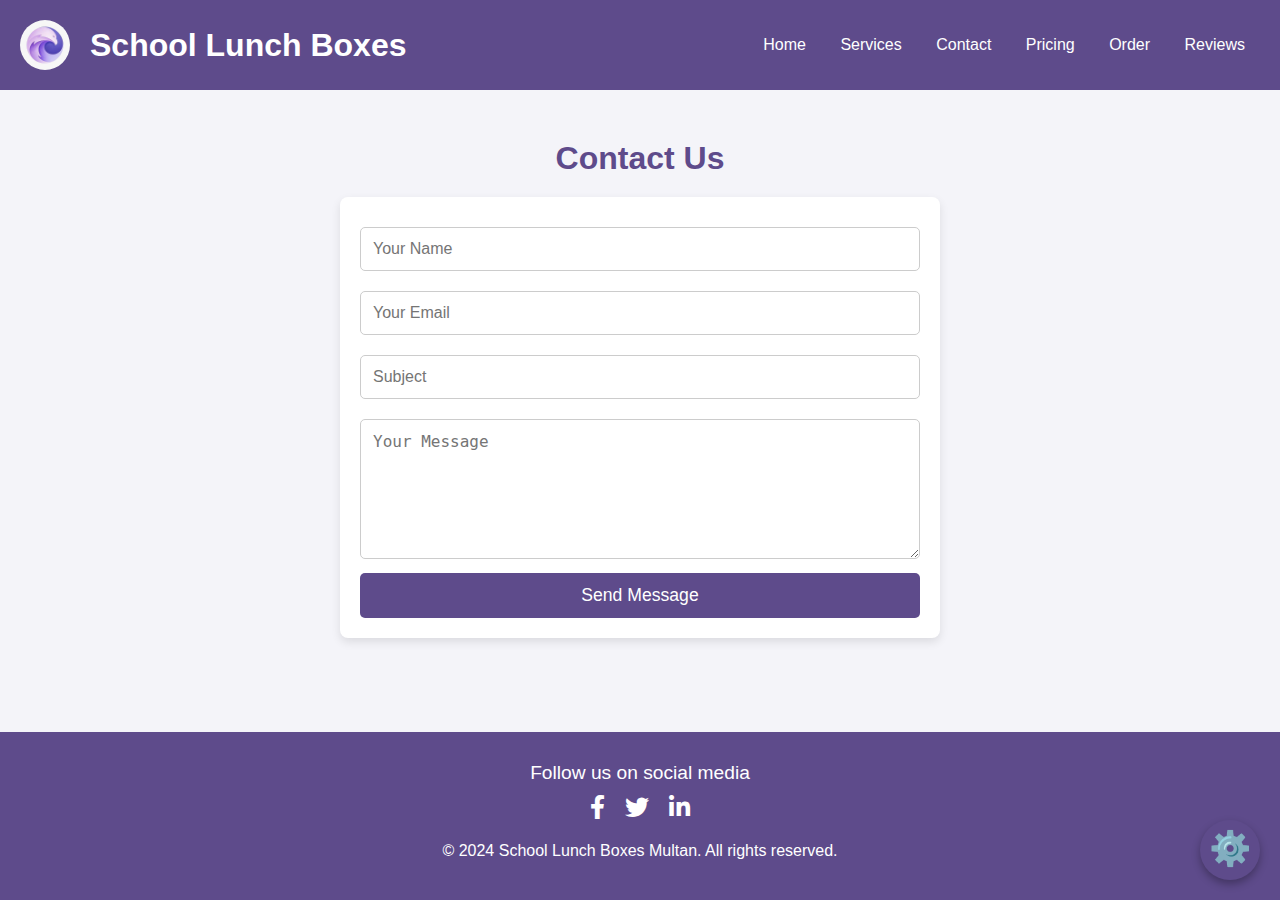
<file: contact.html>
<!DOCTYPE html>
<html lang="en">
<head>
    <meta charset="UTF-8">
    <meta name="viewport" content="width=device-width, initial-scale=1.0">
    <title>Contact Us - School Lunch Boxes</title>
    <link rel="stylesheet" href="contact.css"/>
    <link rel="stylesheet" href="body.css"/>
    <link rel="stylesheet" href="header.css"/>
    <link rel="stylesheet" href="footer.css"/>
    <link rel="stylesheet" href="https://cdnjs.cloudflare.com/ajax/libs/font-awesome/6.0.0-beta3/css/all.min.css">
    <link rel="stylesheet" href="style_edit_elements.css">
    <script src="modify_sections.js"></script>
</head>
<body>

    <header  id="header">

        <nav class="thenav">
            <div class="logo">
                <img src="purplelogo.jpeg" alt="Company Logo" class="circle-logo">
                <h1>School Lunch Boxes</h1>
            </div>
            <input type="checkbox" id="toggle-menu" class="toggle-menu" />
            <label for="toggle-menu" class="hamburger">&#9776;</label>
    
            <div class="menu">
                <ul>

                    <li><a href="index.html">Home</a></li>
                    <li><a href="index.html#services">Services</a></li>
                    <li><a href="#">Contact</a></li>
                    <li><a href="pricing.html">Pricing</a></li>
                    <li><a href="form.html">Order</a></li>
                    <li><a href="index.html#testimonials">Reviews</a></li>


                </ul>
            </div>
        </nav>
    </header>

    <!-- Control Panel Widget -->
    <div id="widget" onclick="toggleWidget()">
        <div class="style-icon">⚙️</div>
        <div id="options">
        <button onclick="openBackgroundColorMenu(event)">Change Background</button>
        <button onclick="openTextStyleMenu(event)">Change Text Style</button>
        <button onclick="openResetStyleMenu(event)">Reset Styles</button>
        </div>
    </div>
    
    <!-- Hidden Menus -->
    <div id="background-color-menu" class="style-menu hidden">
        <label for="color-picker">Select Background Color:</label>
        <input type="color" id="color-picker">
        <label for="section-selector-bg">Choose Section:</label>
        <select id="section-selector-bg"></select>
        <button onclick="applyBackgroundColor()">Apply</button>
    </div>
    
    <div id="text-style-menu" class="style-menu hidden">
        <label for="font-style">Select Font Style:</label>
        <select id="font-style">
        <option value="italic">Italic</option>
        <option value="bold">Bold</option>
        <option value="underline">Underline</option>
        <option value="none">None</option>
        </select>
        <label for="text-color">Select Text Color:</label>
        <input type="color" id="text-color">
        <label for="section-selector-text">Choose Section:</label>
        <select id="section-selector-text"></select>
        <button onclick="applyTextStyle()">Apply</button>
    </div>
    <div id="reset-style-menu" class="style-menu hidden">
        <label for="reset-section-selector">Select Section:</label>
        <select id="reset-section-selector"></select>
        <button onclick="resetStyles()">Reset</button>
    </div>

    <section id="contact">
        <h2>Contact Us</h2>
        <form class="contact-form" action="submit_form.php" method="post">
            <input type="text" name="name" placeholder="Your Name" required>
            <input type="email" name="email" placeholder="Your Email" required>
            <input type="text" name="subject" placeholder="Subject" required>
            <textarea name="message" rows="6" placeholder="Your Message" required></textarea>
            <button type="submit">Send Message</button>
        </form>
    </section>

    <footer id="footer">
        <p>Follow us on social media</p>
        <div class="social-media">
            <a href="#"><i class="fab fa-facebook-f"></i></a>
            <a href="#"><i class="fab fa-twitter"></i></a>
            <a href="#"><i class="fab fa-linkedin-in"></i></a>
        </div>
        <p class="copy-right">&copy; 2024 School Lunch Boxes Multan. All rights reserved.</p>
    </footer>

</body>
</html>
</file>
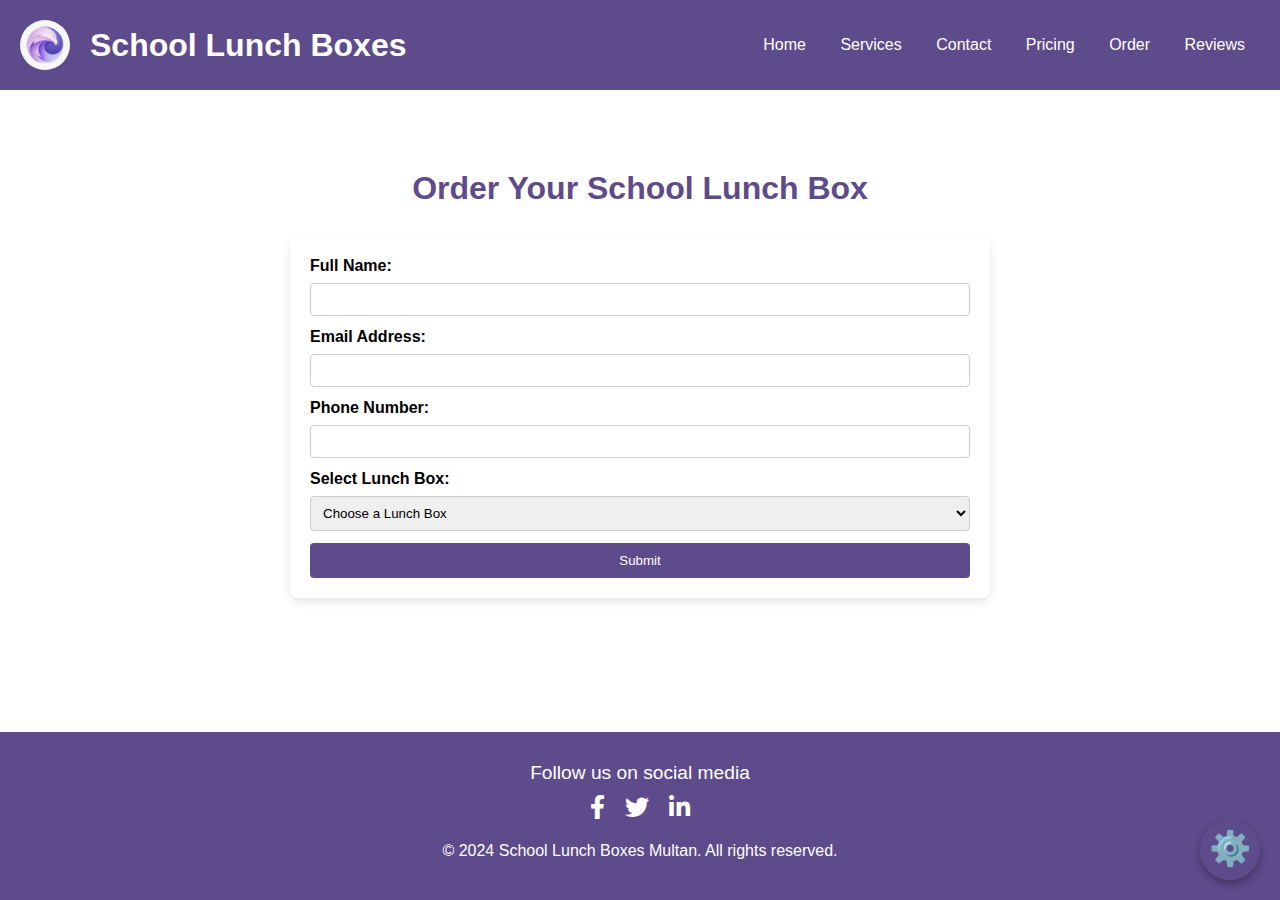
<file: form.html>
<!DOCTYPE html>
<html lang="en">
<head>
    <meta charset="UTF-8">
    <meta name="viewport" content="width=device-width, initial-scale=1.0">
    <title>Order Your School Lunch Box</title>
    <link rel="stylesheet" href="contact.css"/>
    <link rel="stylesheet" href="body.css"/>
    <link rel="stylesheet" href="header.css"/>
    <link rel="stylesheet" href="footer.css"/>
    <link rel="stylesheet" href="form.css"/>
    <link rel="stylesheet" href="https://cdnjs.cloudflare.com/ajax/libs/font-awesome/6.0.0-beta3/css/all.min.css">
    <link rel="stylesheet" href="style_edit_elements.css">
    <script src="modify_sections.js"></script>
</head>
<body>

    <header  id="header">
        <nav class="thenav">
            <div class="logo">
                <img src="purplelogo.jpeg" alt="Company Logo" class="circle-logo">
                <h1>School Lunch Boxes</h1>
            </div>
            <input type="checkbox" id="toggle-menu" class="toggle-menu" />
            <label for="toggle-menu" class="hamburger">&#9776;</label>
    
            <div class="menu">
                <ul>
                    <li><a href="index.html">Home</a></li>
                    <li><a href="index.html#services">Services</a></li>
                    <li><a href="contact.html">Contact</a></li>
                    <li><a href="pricing.html">Pricing</a></li>
                    <li><a href="#">Order</a></li>
                    <li><a href="index.html#testimonials">Reviews</a></li>
                </ul>
            </div>
        </nav>
    </header>
    <main id ="content">
        <!-- Control Panel Widget -->
        <div id="widget" onclick="toggleWidget()">
            <div class="style-icon">⚙️</div>
            <div id="options">
            <button onclick="openBackgroundColorMenu(event)">Change Background</button>
            <button onclick="openTextStyleMenu(event)">Change Text Style</button>
            <button onclick="openResetStyleMenu(event)">Reset Styles</button>
            </div>
        </div>
        
        <!-- Hidden Menus -->
        <div id="background-color-menu" class="style-menu hidden">
            <label for="color-picker">Select Background Color:</label>
            <input type="color" id="color-picker">
            <label for="section-selector-bg">Choose Section:</label>
            <select id="section-selector-bg"></select>
            <button onclick="applyBackgroundColor()">Apply</button>
        </div>
        
        <div id="text-style-menu" class="style-menu hidden">
            <label for="font-style">Select Font Style:</label>
            <select id="font-style">
            <option value="italic">Italic</option>
            <option value="bold">Bold</option>
            <option value="underline">Underline</option>
            <option value="none">None</option>
            </select>
            <label for="text-color">Select Text Color:</label>
            <input type="color" id="text-color">
            <label for="section-selector-text">Choose Section:</label>
            <select id="section-selector-text"></select>
            <button onclick="applyTextStyle()">Apply</button>
        </div>
        <div id="reset-style-menu" class="style-menu hidden">
            <label for="reset-section-selector">Select Section:</label>
            <select id="reset-section-selector"></select>
            <button onclick="resetStyles()">Reset</button>
        </div>

        <h1>Order Your School Lunch Box</h1>

        <form id="lunch-box-form">
            <label for="name">Full Name:</label>
            <input type="text" id="name" name="name" required>
            <span id="name-error" class="error"></span>

            <label for="email">Email Address:</label>
            <input type="email" id="email" name="email" required>
            <span id="email-error" class="error"></span>

            <label for="phone">Phone Number:</label>
            <input type="text" id="phone" name="phone" required>
            <span id="phone-error" class="error"></span>

            <label for="lunch-box">Select Lunch Box:</label>
            <select id="lunch-box" name="lunch-box" required>
                <option value="">Choose a Lunch Box</option>
                <option value="gourmet">Gourmet Lunch Box</option>
                <option value="bread-breakfast">Bread & Breakfast</option>
                <option value="hot-lunch">Hot Lunch</option>
                <option value="picnic">Picnic Package</option>
            </select>
            <span id="lunch-box-error" class="error"></span>

            <button type="submit">Submit</button>
        </form>

        <p id="success-message" class="success"></p>
    </main>
    <footer id="footer">
        <p>Follow us on social media</p>
        <div class="social-media">
            <a href="#"><i class="fab fa-facebook-f"></i></a>
            <a href="#"><i class="fab fa-twitter"></i></a>
            <a href="#"><i class="fab fa-linkedin-in"></i></a>
        </div>
        <p class="copy-right">&copy; 2024 School Lunch Boxes Multan. All rights reserved.</p>
    </footer>

    <script src="form.js"></script>
</body>
</html>
</file>
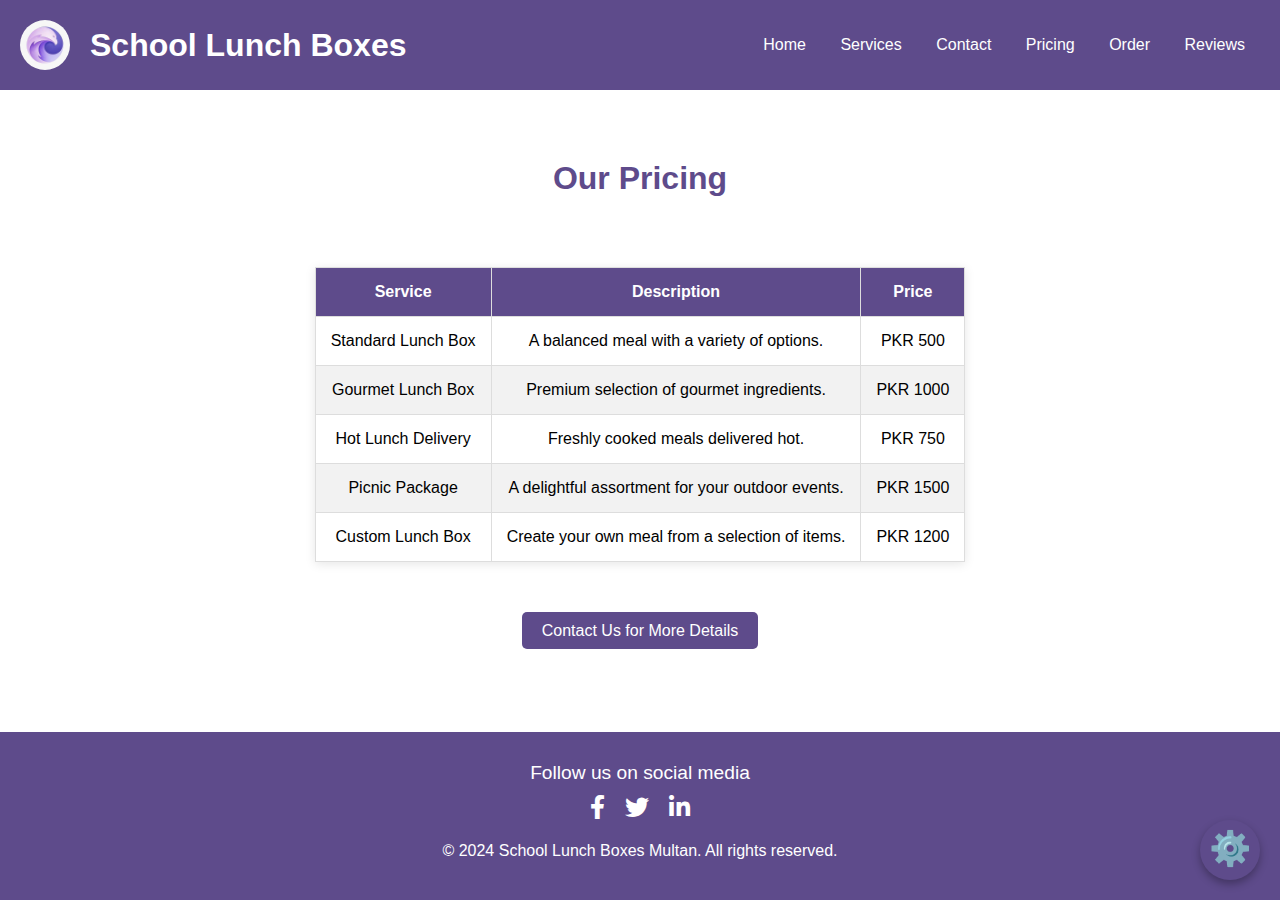
<file: pricing.html>
<!DOCTYPE html>
<html lang="en">
<head>
    <meta charset="UTF-8">
    <meta name="viewport" content="width=device-width, initial-scale=1.0">
    <title>Pricing - School Lunch Boxes</title>
    <link rel="stylesheet" href="pricing.css"/>
    <link rel="stylesheet" href="body.css"/>
    <link rel="stylesheet" href="header.css"/>
    <link rel="stylesheet" href="footer.css"/>
    <link rel="stylesheet" href="https://cdnjs.cloudflare.com/ajax/libs/font-awesome/6.0.0-beta3/css/all.min.css">
    <link rel="stylesheet" href="style_edit_elements.css">
    <script src="modify_sections.js"></script>
</head>
<body>

    <header id="header">

        <nav class="thenav">
            <div class="logo">
                <img src="purplelogo.jpeg" alt="Company Logo" class="circle-logo">
                <h1>School Lunch Boxes</h1>
            </div>
            <input type="checkbox" id="toggle-menu" class="toggle-menu" />
            <label for="toggle-menu" class="hamburger">&#9776;</label>
    
            <div class="menu">
                <ul>

                    <li><a href="index.html">Home</a></li>
                    <li><a href="index.html#services">Services</a></li>
                    <li><a href="contact.html">Contact</a></li>
                    <li><a href="#">Pricing</a></li>
                    <li><a href="form.html">Order</a></li>
                    <li><a href="index.html#testimonials">Reviews</a></li>


                </ul>
            </div>
        </nav>
    </header>
    <!-- Control Panel Widget -->
    <div id="widget" onclick="toggleWidget()">
        <div class="style-icon">⚙️</div>
        <div id="options">
        <button onclick="openBackgroundColorMenu(event)">Change Background</button>
        <button onclick="openTextStyleMenu(event)">Change Text Style</button>
        <button onclick="openResetStyleMenu(event)">Reset Styles</button>
        </div>
    </div>
    
    <!-- Hidden Menus -->
    <div id="background-color-menu" class="style-menu hidden">
        <label for="color-picker">Select Background Color:</label>
        <input type="color" id="color-picker">
        <label for="section-selector-bg">Choose Section:</label>
        <select id="section-selector-bg"></select>
        <button onclick="applyBackgroundColor()">Apply</button>
    </div>
    
    <div id="text-style-menu" class="style-menu hidden">
        <label for="font-style">Select Font Style:</label>
        <select id="font-style">
        <option value="italic">Italic</option>
        <option value="bold">Bold</option>
        <option value="underline">Underline</option>
        <option value="none">None</option>
        </select>
        <label for="text-color">Select Text Color:</label>
        <input type="color" id="text-color">
        <label for="section-selector-text">Choose Section:</label>
        <select id="section-selector-text"></select>
        <button onclick="applyTextStyle()">Apply</button>
    </div>
    <div id="reset-style-menu" class="style-menu hidden">
        <label for="reset-section-selector">Select Section:</label>
        <select id="reset-section-selector"></select>
        <button onclick="resetStyles()">Reset</button>
    </div>
<main id="content">
        <div class="hero">
            <h1>Our Pricing</h1>
        </div>
        <table>
            <thead>
                <tr>
                    <th>Service</th>
                    <th>Description</th>
                    <th>Price</th>
                </tr>
            </thead>
            <tbody>
                <tr>
                    <td>Standard Lunch Box</td>
                    <td>A balanced meal with a variety of options.</td>
                    <td>PKR 500</td>
                </tr>
                <tr>
                    <td>Gourmet Lunch Box</td>
                    <td>Premium selection of gourmet ingredients.</td>
                    <td>PKR 1000</td>
                </tr>
                <tr>
                    <td>Hot Lunch Delivery</td>
                    <td>Freshly cooked meals delivered hot.</td>
                    <td>PKR 750</td>
                </tr>
                <tr>
                    <td>Picnic Package</td>
                    <td>A delightful assortment for your outdoor events.</td>
                    <td>PKR 1500</td>
                </tr>
                <tr>
                    <td>Custom Lunch Box</td>
                    <td>Create your own meal from a selection of items.</td>
                    <td>PKR 1200</td>
                </tr>
            </tbody>
        </table>

        <div class="contact">
            <a href="contact.html" class="button">Contact Us for More Details</a>
        </div>
</main>

<footer id="footer">
    <p>Follow us on social media</p>
    <div class="social-media">
        <a href="#"><i class="fab fa-facebook-f"></i></a>
        <a href="#"><i class="fab fa-twitter"></i></a>
        <a href="#"><i class="fab fa-linkedin-in"></i></a>
    </div>
    <p class="copy-right">&copy; 2024 School Lunch Boxes Multan. All rights reserved.</p>
</footer>

</body>
</html>
</file>
<file: contact.css>
/* Contact section styling */
#contact {
    background-color: #f4f4f9;
    padding: 50px 20px;
    text-align: center;
}

#contact h2 {
    margin-bottom: 20px;
    font-size: 2rem;
    color: #5e4b8b;
}

.contact-form {
    display: inline-block;
    width: 100%;
    max-width: 600px;
    background-color: white;
    padding: 20px;
    box-shadow: 0 4px 10px rgba(0, 0, 0, 0.1);
    border-radius: 8px;
}

.contact-form input,
.contact-form textarea {
    width: 100%;
    padding: 12px;
    margin: 10px 0;
    border: 1px solid #ccc;
    border-radius: 5px;
    font-size: 1rem;
}

.contact-form button {
    width: 100%;
    padding: 12px;
    background-color: #5e4b8b;
    color: white;
    border: none;
    border-radius: 5px;
    font-size: 1.1rem;
    cursor: pointer;
    transition: background-color 0.3s ease;
}

.contact-form button:hover {
    background-color: #4a3e70;
}
</file>
<file: header.css>
header {
    background-color: #5e4b8b;
    color: white;
    padding: 20px;
    text-align: center;
}

header nav ul {
    list-style: none;
}

header nav ul li {
    display: inline;
    margin: 0 15px;
}

header nav ul li a {
    color: white;
    text-decoration: none;
}

.thenav{
    display: flex;
    flex-direction: row;
    align-items: center;
    justify-content: space-between;
}

.logo {
    display: flex;
    align-items: center;
}

.thenav h1 {
    margin: 0 20px;
}

.circle-logo {
    width: 50px; /* Adjust size as needed */
    height: 50px;
    border-radius: 50%; /* This makes it a perfect circle */
    object-fit: cover; /* Ensures the image fits within the circle without distortion */
}

.hamburger {
    display: none; /* Hidden on larger screens */
    font-size: 30px;
    color: white;
    cursor: pointer;
}

.toggle-menu {
    display: none; /* Hide the checkbox */
}

/* Make the navigation responsive */
@media screen and (max-width: 900px) {
    .hamburger {
        display: block; /* Show hamburger on small screens */
        position: relative;
        z-index: 10; /* Ensure hamburger icon stays on top */
    }

    .menu {
        display: none; /* Hide the menu by default */
        background-color: #5e4b8b; /* Same as header background */
        width: 100%; /* Full width of the screen */
        text-align: center;
        position: absolute;
        top: 100%; /* Position the menu below the header */
        left: 0;
        z-index: 9; /* Menu is below the hamburger */
    }

    .toggle-menu:checked + .hamburger + .menu {
        display: block; /* Show the menu when checkbox is checked */
    }

    header nav ul {
        flex-direction: column;
        padding: 0;
        margin: 0;
    }

    header nav ul li {
        display: block;
        margin: 10px 0;
    }

    /* Ensure the header doesn't get covered */
    .thenav {
        position: relative; /* Keep header elements in place */
    }
}
</file>
<file: footer.css>
footer {
    background-color: #5e4b8b; /* Background color */
    color: white; /* Text color */
    text-align: center; /* Centered text */
    padding: 30px; /* Increased padding */
    position: relative; /* For animation */
    overflow: hidden; /* Prevent overflow of pseudo-elements */
    margin-top: auto; /* Footer sticks to the bottom */
}

footer p {
    margin-bottom: 10px; /* Space between paragraph and social media links */
    font-size: 1.2rem; /* Larger font size */
    animation: fadeIn 0.5s ease; /* Initial fade-in animation */
}


.social-media {
    display: flex; /* Flexbox for alignment */
    justify-content: center; /* Centered items */
    gap: 20px; /* Space between icons */
}

.social-media a {
    color: white; /* Icon color */
    font-size: 1.5rem; /* Icon size */
    transition: transform 0.3s, color 0.3s; /* Transition for scaling and color */
}

.social-media a:hover {
    transform: scale(1.2); /* Scale up on hover */
    color: #ffcc00; /* Change color on hover */
}

footer .copy-right {
    margin-top: 20px; /* Space between social media links and copy right */
    font-size: 1rem; /* Smaller font size */
}


/* Animation for fade-in effect */ 

@keyframes fadeIn {
    0% {
        opacity: 0;
        transform: translateY(20px);
    }
    100% {
        opacity: 1;
        transform: translateY(0);
    }
}
</file>
<file: style_edit_elements.css>
/* Widget and Menu Styling (Unchanged) */
#widget {
    position: fixed;
    bottom: 20px;
    right: 20px;
    width: 60px;
    height: 60px;
    background-color: #5e4b8b;
    border-radius: 50%;
    display: flex;
    align-items: center;
    justify-content: center;
    box-shadow: 0 4px 8px rgba(0, 0, 0, 0.3);
    cursor: pointer;
    z-index: 1000;
    transition: transform 0.3s ease;
  }
  
  #widget:hover {
    transform: scale(1.1);
  }
  
  #widget .style-icon {
    color: white;
    font-size: 34px;
    padding: 0 !important;
    margin-top: 25% !important;
  }
  
  #options {
    display: none;
    position: absolute;
    bottom: 70px;
    right: -10px;
    background: #fff;
    border-radius: 8px;
    box-shadow: 0 4px 8px rgba(0, 0, 0, 0.2);
    padding: 10px;
    z-index: 999;
  }
  
  #options button {
    display: block;
    margin: 5px 0;
    padding: 5px 10px;
    font-size: 12px;
    border: none;
    border-radius: 5px;
    background-color: #5e4b8b;
    color: white;
    cursor: pointer;
  }
  
  #options button:hover {
    background-color: #4a3e70;
  }
  
  .style-menu {
    position: fixed;
    bottom: 100px;
    right: 20px;
    background: #fff;
    border-radius: 8px;
    box-shadow: 0 4px 8px rgba(0, 0, 0, 0.2);
    padding: 10px;
    display: flex;
    flex-direction: column;
    gap: 10px;
    z-index: 999;
  }
  
  .style-menu.hidden {
    display: none;
  }
  
  .style-menu button {
    padding: 5px 10px;
    font-size: 12px;
    background-color: #5e4b8b;
    color: white;
    border: none;
    border-radius: 5px;
    cursor: pointer;
  }
  
  .style-menu button:hover {
    background-color: #4a3e70;
  }
  
  .style-icon {
    margin-bottom: 20px;
}

@media (max-width: 1024px) {
    .style-icon {
        font-size: 2.5rem;
    }

}

@media (max-width: 768px) {

    .style-icon {
        font-size: 2rem;
    }

}
</file>
<file: form.css>
h1 {
    text-align: center;
}

main {
    margin-top: 30px;
    padding: 50px;
}

main h1 {
    color: #5e4b8b;
}

form {
    width: 700px;
    margin: 0 auto;
    padding: 20px;
    background-color: white;
    border-radius: 8px;
    box-shadow: 0 4px 8px rgba(0, 0, 0, 0.1);
    margin-bottom: 30px;
    margin-top: 30px;
}

label {
    display: block;
    margin-bottom: 8px;
    font-weight: bold;
}

input, select {
    width: 100%;
    padding: 8px;
    margin-bottom: 12px;
    border: 1px solid #ccc;
    border-radius: 4px;
}

button {
    background-color: #5e4b8b;
    color: white;
    padding: 10px 15px;
    border: none;
    border-radius: 4px;
    cursor: pointer;
    width: 100%;
}

button:hover {
    background-color: #4a3e70;
}

.error {
    color: red;
    font-size: 0.9em;
}

.success {
    color: green;
    font-size: 1.1em;
    text-align: center;
    margin-bottom: 15px;
}
</file>
<file: pricing.css>
main {
    max-width: 1200px;
    margin: 20px auto;
    padding: 0 20px;
}

.hero {
    color: #5e4b8b;
    text-align: center;
    padding: 50px 0;
}

h1 {
    margin: 0;
}

table {
    width: 100%;
    margin: 20px auto;
    border-collapse: collapse;
    box-shadow: 0 2px 10px rgba(0, 0, 0, 0.1);
}

th, td {
    padding: 15px;
    text-align: center;
    border: 1px solid #ddd;
}

th {
    background-color: #5e4b8b;
    color: white;
}

tr:nth-child(even) {
    background-color: #f2f2f2;
}

tr:hover {
    background-color: #e1e1e1;
}

.contact {
    text-align: center; 
    margin: 40px 0px 20px 0px;
    padding: 20px;
}

.button {
    background-color: #5e4b8b;
    color: white;
    padding: 10px 20px;
    text-decoration: none;
    border-radius: 5px;
    transition: background-color 0.3s;
}

.button:hover {
    background-color: #4a3b6c;
}
</file>
<file: body.css>
/* Reset some default styles */
* {
    margin: 0;
    padding: 0;
    box-sizing: border-box;
    scroll-behavior: smooth;
    max-width: 100vw;

}

body {
    font-family: Arial, sans-serif;
    min-height: 100vh;
    max-width: 100vw;
    display: grid;
    grid-template-rows: auto 1fr auto;
}
</file>
